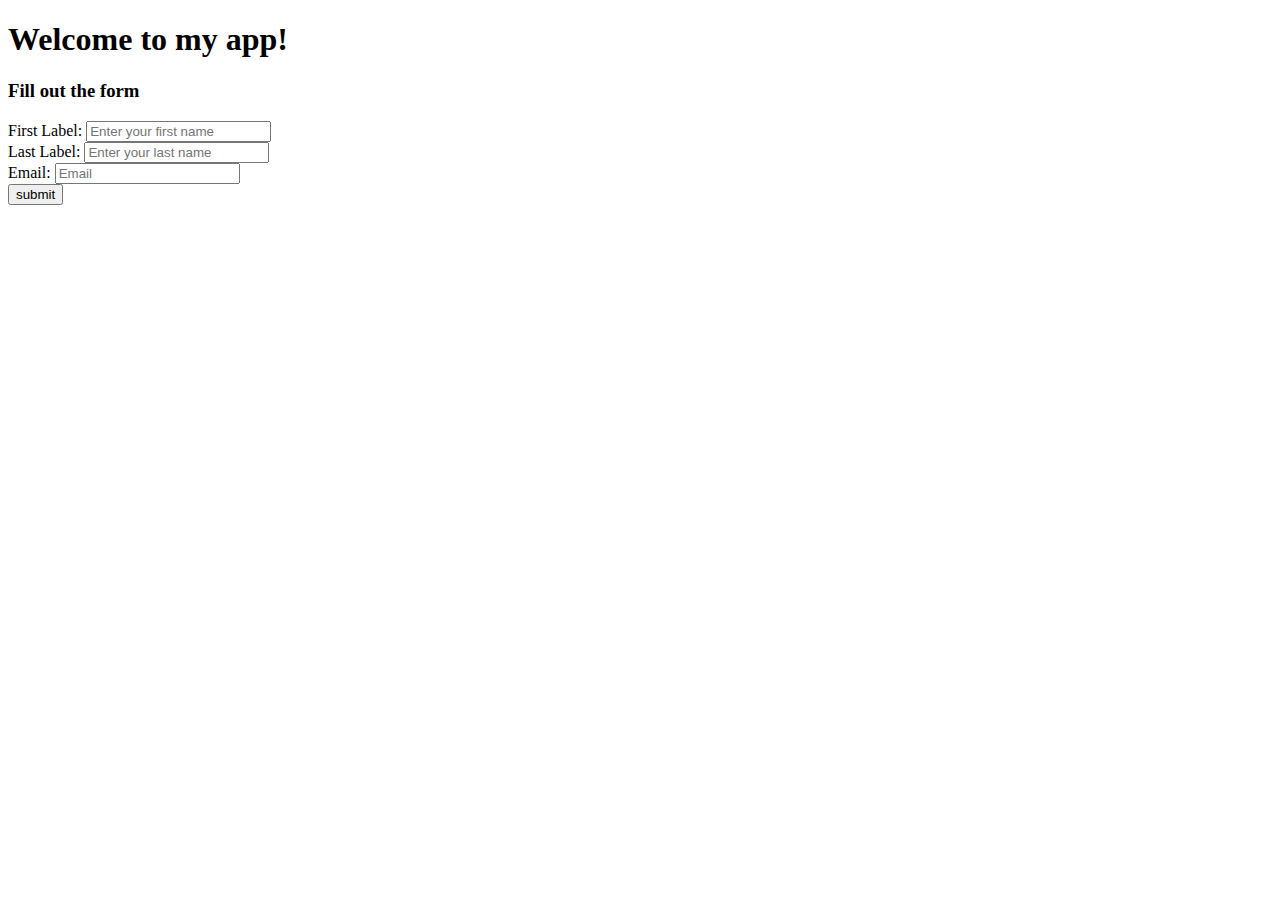
<file: flask studies/5_tutorials_httpmethods_html/templates/index.html>
<!DOCTYPE html>
<html lang="en">
<head>
    <meta charset="UTF-8">
    <title>My App</title>
</head>
<body>
    <h1>Welcome to my app!</h1>

    <h3>Fill out the form</h3>

    <form action="#" method="POST">
        <label for="fname">First Label:</label>
        <input type="text" id="fname" name="first" placeholder="Enter your first name" required="True">
        <br>
        <label for="lname">Last Label:</label>
        <input type="text" id="lname" name="last" placeholder="Enter your last name" required="True">
        <br>
        <label for="email">Email:</label>
        <input type="text" id="email" name="email" placeholder="Email" required="True">
        <br>
        <input type="submit" value="submit">
    </form>

</body>
</html>
</file>
